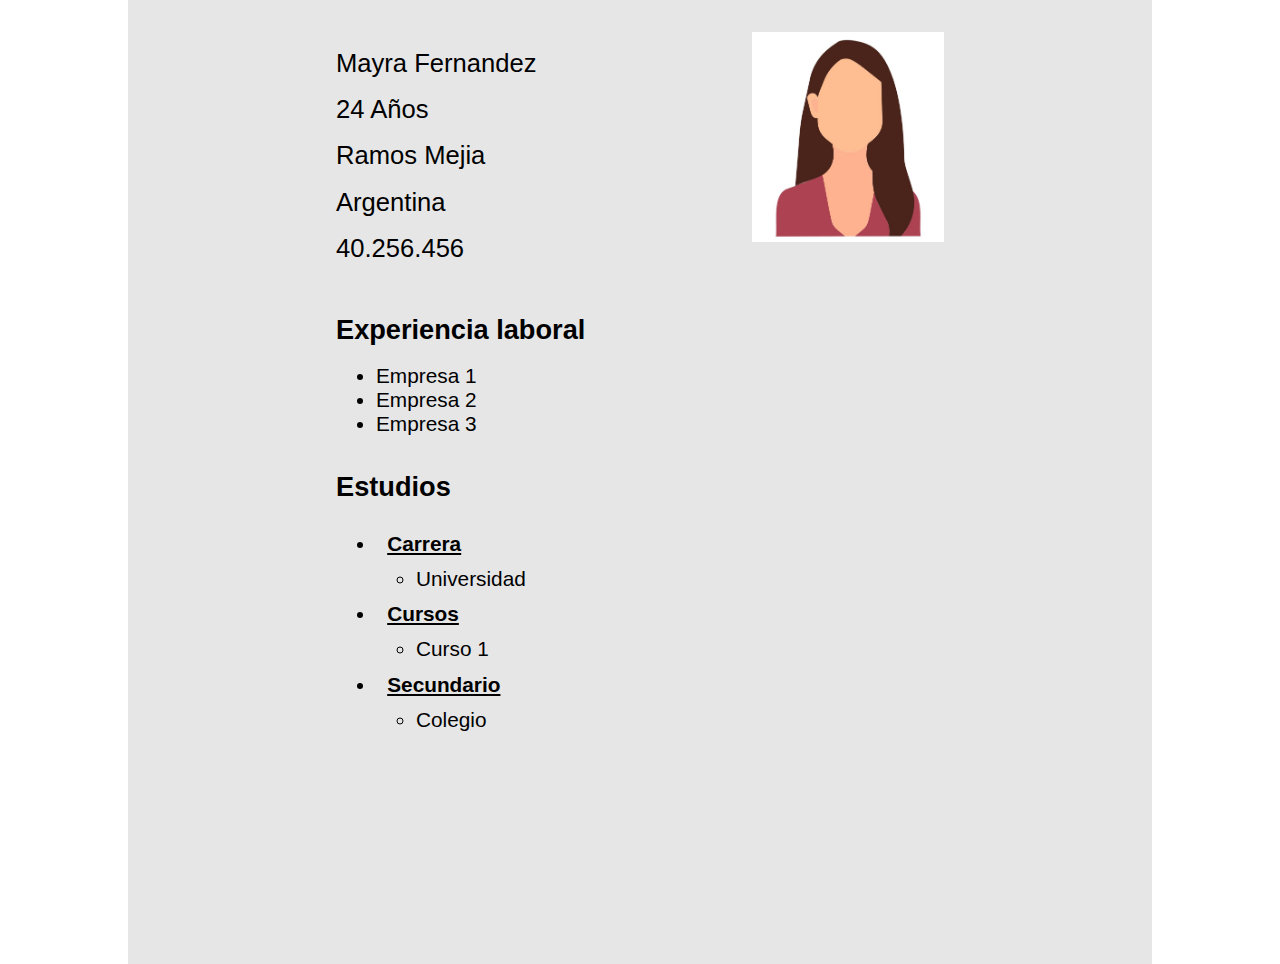
<file: index.html>
<!DOCTYPE html>
<html lang="es">
  <head>
    <meta charset="UTF-8" />
    <meta name="viewport" content="width=device-width, initial-scale=1.0" />
    <title>Ejercicio 1 - CV</title>
    <link rel="stylesheet" href="./styles/styles.css" />
  </head>
  <body>
    <main class="cv-container">
      <div class="perfil">
        <section class="info">
          <h1>Mayra Fernandez</h1>
          <h1>24 Años</h1>
          <h1>Ramos Mejia</h1>
          <h1>Argentina</h1>
          <h1>40.256.456</h1>
        </section>

        <div class="foto">
            <img src="./imagenes/foto_perfil.JPG" alt="Foto de perfil">
        </div>

        <section class="categoria">
            <h1>Experiencia laboral</h1>

            <ul class="ul">
                <li><a href="./pages/empresas/empresa1.html">Empresa 1</a></li>
                <li><a href="./pages/empresas/empresa2.html">Empresa 2</a></li>
                <li><a href="./pages/empresas/empresa3.html">Empresa 3</a></li>
            </ul>
        </section>

        <section class="categoria">
            <h1>Estudios</h1>

            <ul class="ul">
                <li>
                    <h3>Carrera</h3>
                    <ul class="sub-ul">
                        <li><a href="./pages/estudios/universidad.html">Universidad</a></li>
                    </ul>
                </li>

                <li>
                    <h3>Cursos</h3>
                    <ul class="sub-ul">
                        <li><a href="./pages/estudios/curso.html">Curso 1</a></li>
                    </ul>
                </li>

                <li>
                    <h3>Secundario</h3>
                    <ul class="sub-ul">
                        <li><a href="./pages/estudios/colegio.html">Colegio</a></li>
                    </ul>
                </li>
            </ul>
        </section>
      </div>
    </main>
  </body>
</html>
</file>
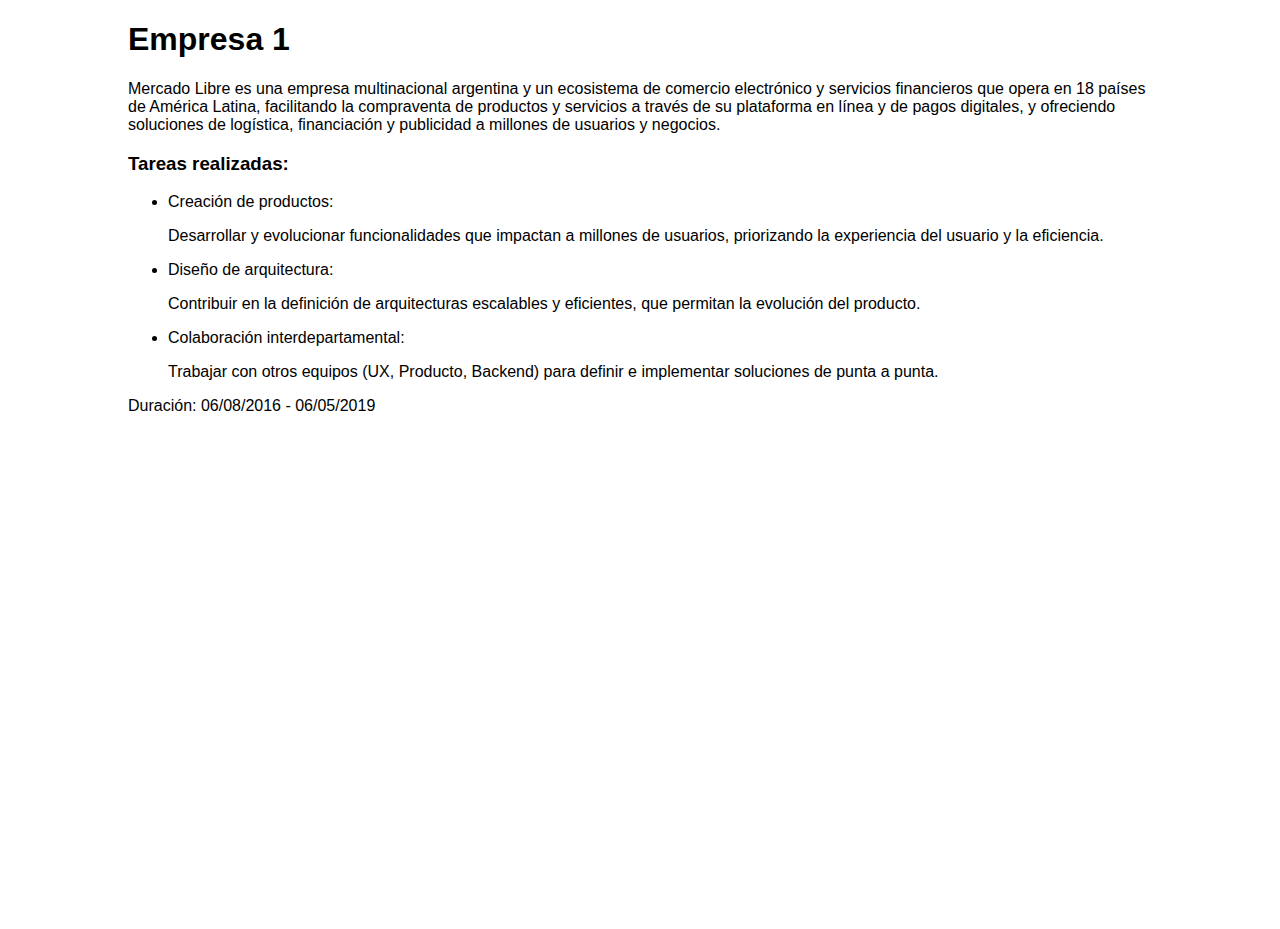
<file: pages/empresas/empresa1.html>
<!DOCTYPE html>
<html lang="es">
<head>
    <meta charset="UTF-8">
    <meta name="viewport" content="width=device-width, initial-scale=1.0">
    <link rel="stylesheet" href="../../styles/styles.css">
    <title>Empresa 1</title>
</head>
<body>

    <div class="detalles">
        <h1>Empresa 1</h1>
        <p>Mercado Libre es una empresa multinacional argentina y 
            un ecosistema de comercio electrónico y servicios financieros 
            que opera en 18 países de América Latina, facilitando la compraventa 
            de productos y servicios a través de su plataforma en línea y de 
            pagos digitales, y ofreciendo soluciones de logística, financiación 
            y publicidad a millones de usuarios y negocios.
        </p>

        <h3>Tareas realizadas:</h3>
        <ul>
            <li>
                Creación de productos:
                <p>Desarrollar y evolucionar funcionalidades que impactan a millones de usuarios, priorizando la experiencia del usuario y la eficiencia.</p>
            </li>
            <li>
                Diseño de arquitectura:
                <p>Contribuir en la definición de arquitecturas escalables y eficientes, que permitan la evolución del producto.</p>
            </li>
            <li>
                Colaboración interdepartamental:
                <p>Trabajar con otros equipos (UX, Producto, Backend) para definir e implementar soluciones de punta a punta.</p>
            </li>
        </ul>

        <div class="ingreso-fin">
            <p class="duracion">Duración: <span>06/08/2016 - 06/05/2019</span></p>
        </div>
    </div>

    <div class="mapa">
        <iframe src="https://www.google.com/maps/embed?pb=!1m18!1m12!1m3!1d52579.928386961365!2d-58.55855607832028!3d-34.5473384!2m3!1f0!2f0!3f0!3m2!1i1024!2i768!4f13.1!3m3!1m2!1s0x95bcb6c19394135f%3A0x90518d7763c370aa!2sMercadoLibre%2C%20Inc.!5e0!3m2!1ses!2sar!4v1756231218715!5m2!1ses!2sar" width="600" height="450" style="border:0;" allowfullscreen="" loading="lazy" referrerpolicy="no-referrer-when-downgrade"></iframe>
    </div>
    
</body>
</html>
</file>
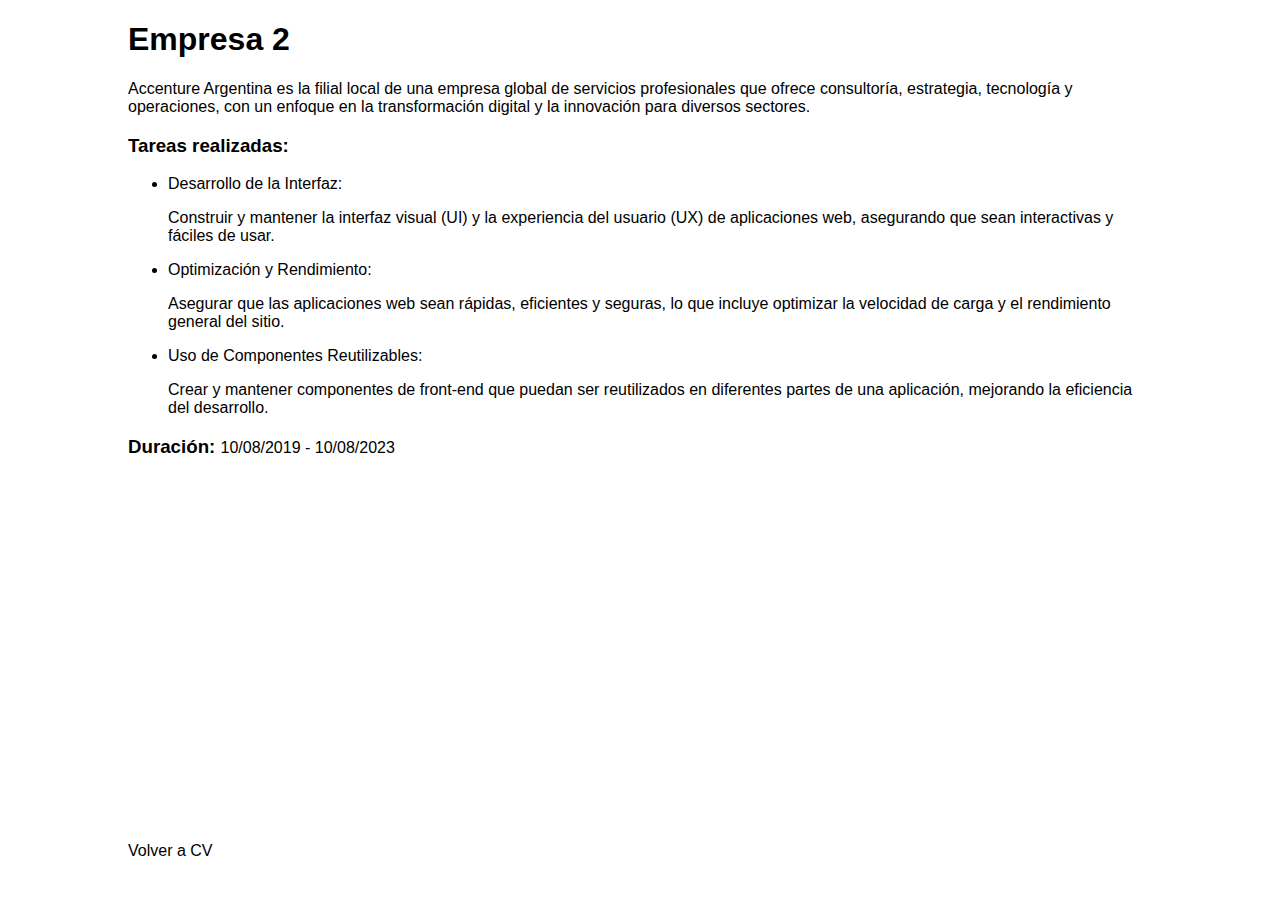
<file: pages/empresas/empresa2.html>
<!DOCTYPE html>
<html lang="es">
<head>
    <meta charset="UTF-8">
    <meta name="viewport" content="width=device-width, initial-scale=1.0">
    <link rel="stylesheet" href="../../styles/styles.css">
    <title>Empresa 2</title>
</head>
<body>

    <main class="detalles">
        <h1>Empresa 2</h1>
        <p>Accenture Argentina es la filial local de una empresa global de servicios
             profesionales que ofrece consultoría, estrategia, tecnología y operaciones, 
             con un enfoque en la transformación digital y la innovación para diversos 
             sectores.
        </p>

        <h3>Tareas realizadas:</h3>
        <ul>
            <li>
                Desarrollo de la Interfaz:
                <p>Construir y mantener la interfaz visual (UI) y la experiencia del usuario (UX) de aplicaciones web, asegurando que sean interactivas y fáciles de usar. </p>
            </li>
            <li>
                Optimización y Rendimiento:
                <p>Asegurar que las aplicaciones web sean rápidas, eficientes y seguras, lo que incluye optimizar la velocidad de carga y el rendimiento general del sitio. </p>
            </li>
            <li>
                Uso de Componentes Reutilizables:
                <p>Crear y mantener componentes de front-end que puedan ser reutilizados en diferentes partes de una aplicación, mejorando la eficiencia del desarrollo. </p>
            </li>
        </ul>

       
        <h3 class="ingreso-fin">Duración: <span>10/08/2019 - 10/08/2023</span></h3>
    </main>

    <section class="mapa">
        <iframe src="https://www.google.com/maps/embed?pb=!1m18!1m12!1m3!1d421304.8882818207!2d-58.78668746641544!3d-34.415464292608256!2m3!1f0!2f0!3f0!3m2!1i1024!2i768!4f13.1!3m3!1m2!1s0x95bccb0f0c83ee6d%3A0x3fc8078c18104ced!2sAccenture!5e0!3m2!1ses!2sar!4v1756233417185!5m2!1ses!2sar" class="ubicacion" style="border:0;" allowfullscreen="" loading="lazy" referrerpolicy="no-referrer-when-downgrade"></iframe>
    </section>
    
    <a href="../../index.html">Volver a CV</a>
</body>
</html>
</file>
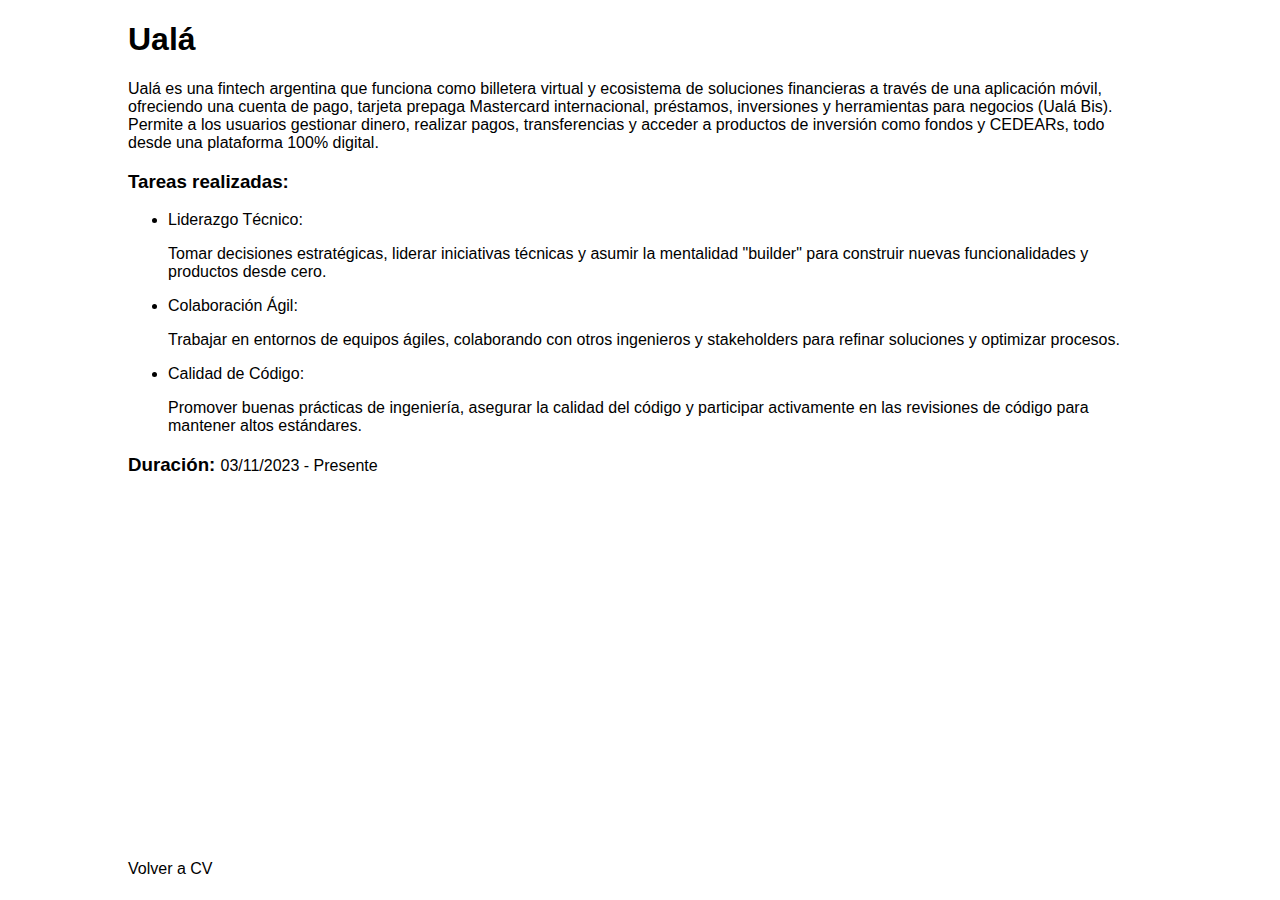
<file: pages/empresas/empresa3.html>
<!DOCTYPE html>
<html lang="es">
<head>
    <meta charset="UTF-8">
    <meta name="viewport" content="width=device-width, initial-scale=1.0">
    <link rel="stylesheet" href="../../styles/styles.css">
    <title>Empresa 3</title>
</head>
<body>

    <main class="detalles">
        <h1>Ualá</h1>
        <p>Ualá es una fintech argentina que funciona como billetera virtual y ecosistema
             de soluciones financieras a través de una aplicación móvil, ofreciendo una 
             cuenta de pago, tarjeta prepaga Mastercard internacional, préstamos, 
             inversiones y herramientas para negocios (Ualá Bis). Permite a los usuarios 
             gestionar dinero, realizar pagos, transferencias y acceder a productos de 
             inversión como fondos y CEDEARs, todo desde una plataforma 100% digital. 
        </p>

        <h3>Tareas realizadas:</h3>
        <ul>
            <li>
                Liderazgo Técnico:
                <p>Tomar decisiones estratégicas, liderar iniciativas técnicas y asumir la mentalidad "builder" para construir nuevas funcionalidades y productos desde cero.</p>
            </li>
            <li>
                Colaboración Ágil:
                <p>Trabajar en entornos de equipos ágiles, colaborando con otros ingenieros y stakeholders para refinar soluciones y optimizar procesos.</p>
            </li>
            <li>
                Calidad de Código:
                <p>Promover buenas prácticas de ingeniería, asegurar la calidad del código y participar activamente en las revisiones de código para mantener altos estándares.</p>
            </li>
        </ul>

        <div class="ingreso-fin">
            <h3 class="duracion">Duración: <span>03/11/2023 - Presente</span></h3>
        </div>
    </main>

    <section class="mapa">
        <iframe src="https://www.google.com/maps/embed?pb=!1m18!1m12!1m3!1d105117.12084084068!2d-58.54382516751998!3d-34.581143097732046!2m3!1f0!2f0!3f0!3m2!1i1024!2i768!4f13.1!3m3!1m2!1s0x95bcb5004e28d2c9%3A0x928d0fc3e739e476!2sOficina!5e0!3m2!1ses!2sar!4v1756235566216!5m2!1ses!2sar" class="ubicacion" allowfullscreen="" loading="lazy" referrerpolicy="no-referrer-when-downgrade"></iframe>
    </section>
    
    <a href="../../index.html">Volver a CV</a>
</body>
</html>
</file>
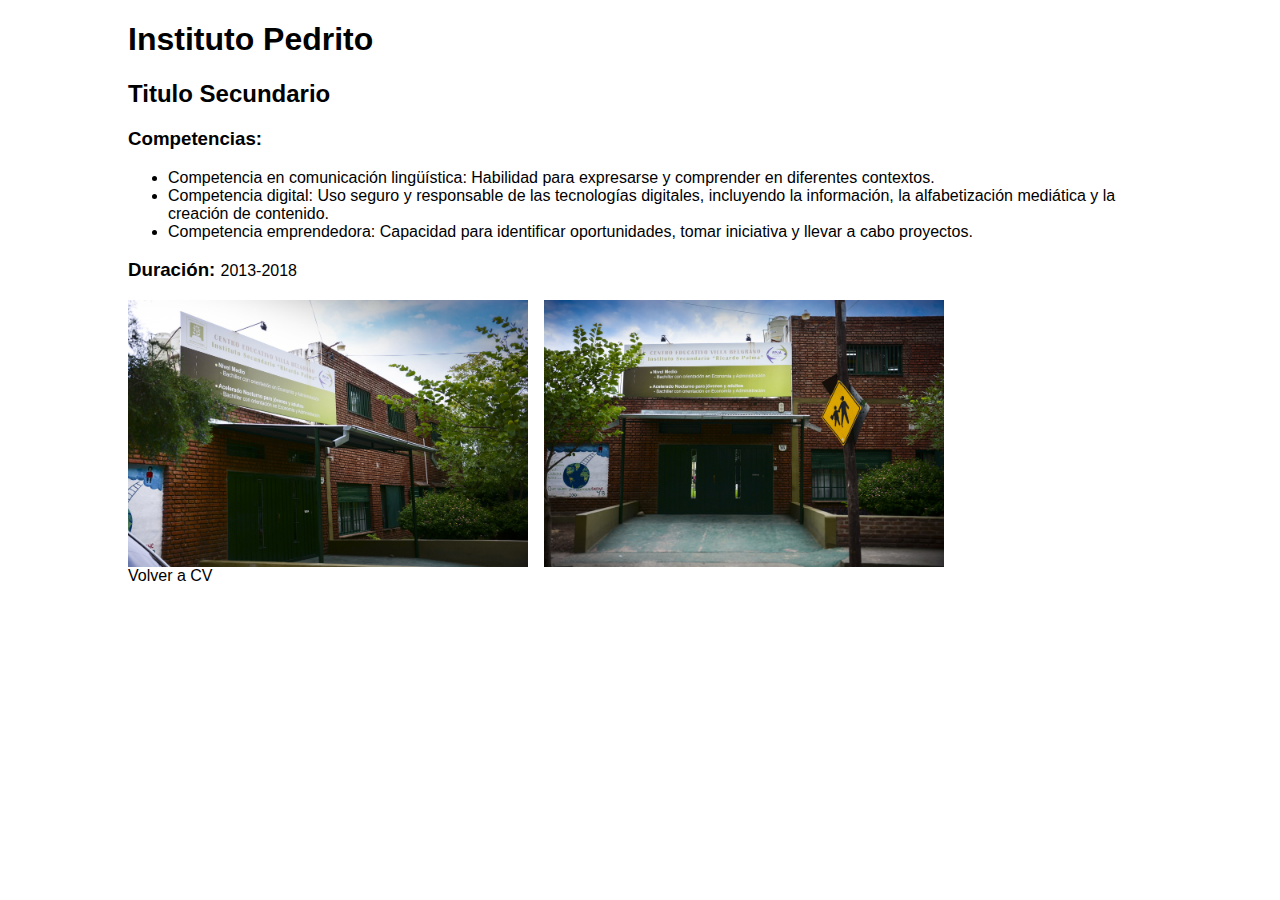
<file: pages/estudios/colegio.html>
<!DOCTYPE html>
<html lang="es">
<head>
    <meta charset="UTF-8">
    <meta name="viewport" content="width=device-width, initial-scale=1.0">
    <title>Colegio</title>
    <link rel="stylesheet" href="../../styles/styles.css">
</head>
<body>
    <main class="container">
        <h1>Instituto Pedrito</h1>
        <h2>Titulo Secundario</h2>

        <h3>Competencias:</h3>
        <ul>
            <li>Competencia en comunicación lingüística: Habilidad para expresarse y comprender en diferentes contextos.</li>
            <li>Competencia digital: Uso seguro y responsable de las tecnologías digitales, incluyendo la información, la alfabetización mediática y la creación de contenido.</li>
            <li>Competencia emprendedora: Capacidad para identificar oportunidades, tomar iniciativa y llevar a cabo proyectos.</li>
        </ul>
        <h3 class="ingreso-fin">Duración: <span>2013-2018</span></h3>

        <section class="imagenes-instituto">
            <img src="../../imagenes/instituto.jpg" alt="Instituto Pedrito 1">
            <img src="../../imagenes/instituto2.jpg" alt="Instituto Pedrito 2">
        </section>
    </main>
    
    <a href="../../index.html">Volver a CV</a>
</body>
</html>
</file>
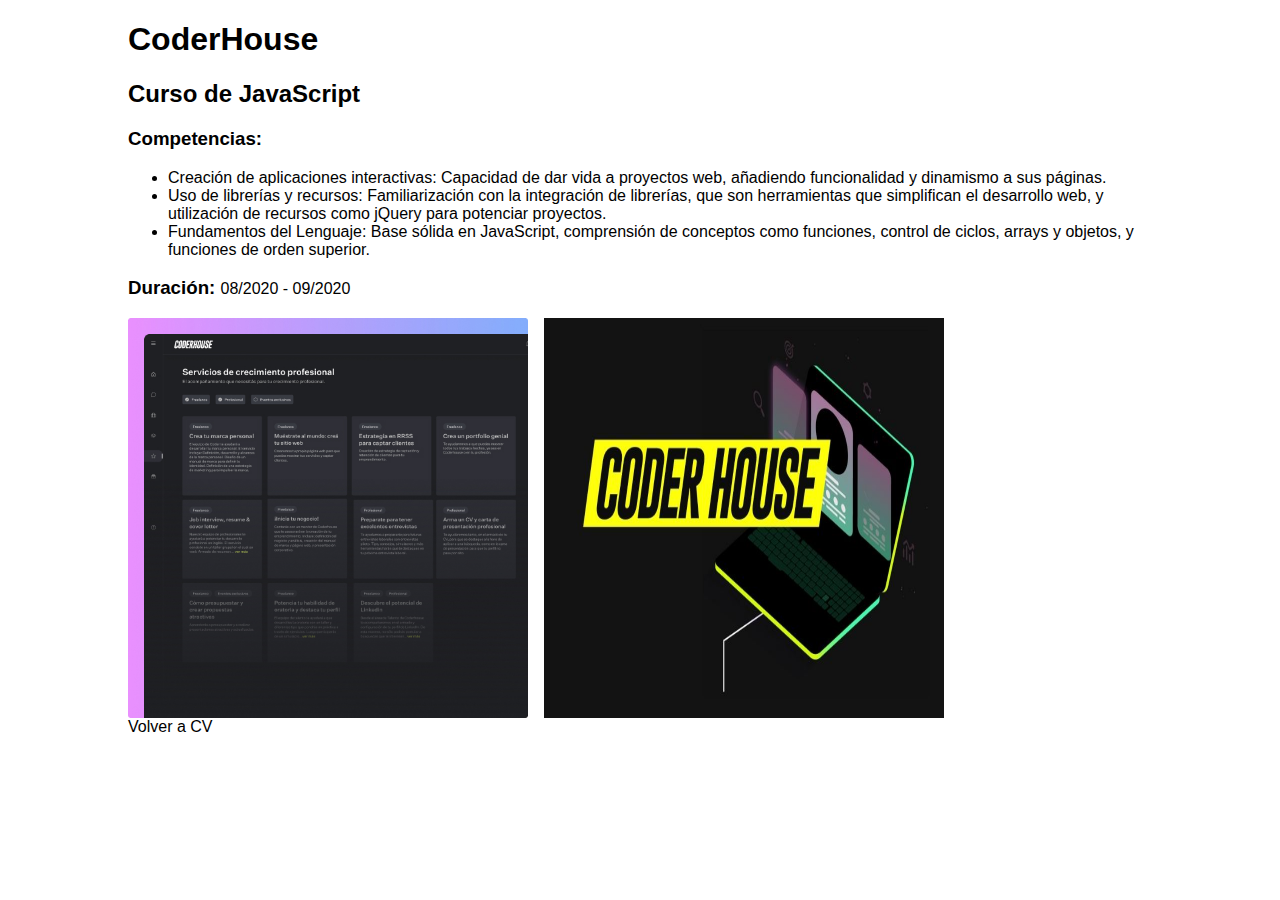
<file: pages/estudios/curso.html>
<!DOCTYPE html>
<html lang="es">
<head>
    <meta charset="UTF-8">
    <meta name="viewport" content="width=device-width, initial-scale=1.0">
    <title>Cursos</title>
    <link rel="stylesheet" href="../../styles/styles.css">
</head>
<body>
    <main class="container">
        <h1>CoderHouse</h1>
        <h2>Curso de JavaScript</h2>

        <h3>Competencias:</h3>
        <ul>
            <li>Creación de aplicaciones interactivas: Capacidad de dar vida a proyectos web, añadiendo funcionalidad y dinamismo a sus páginas.</li>
            <li>Uso de librerías y recursos: Familiarización con la integración de librerías, que son herramientas que simplifican el desarrollo web, y utilización de recursos como jQuery para potenciar proyectos.</li>
            <li>Fundamentos del Lenguaje: Base sólida en JavaScript, comprensión de conceptos como funciones, control de ciclos, arrays y objetos, y funciones de orden superior.</li>
        </ul>
        <h3 class="ingreso-fin">Duración: <span>08/2020 - 09/2020</span></h3>

        <section class="imagenes-instituto">
            <img src="../../imagenes/coder.jpg" alt="CoderHouse 1">
            <img src="../../imagenes/coder2.jpg" alt="CoderHouse 2">
        </section>
    </main>
    
    <a href="../../index.html">Volver a CV</a>
</body>
</html>
</file>
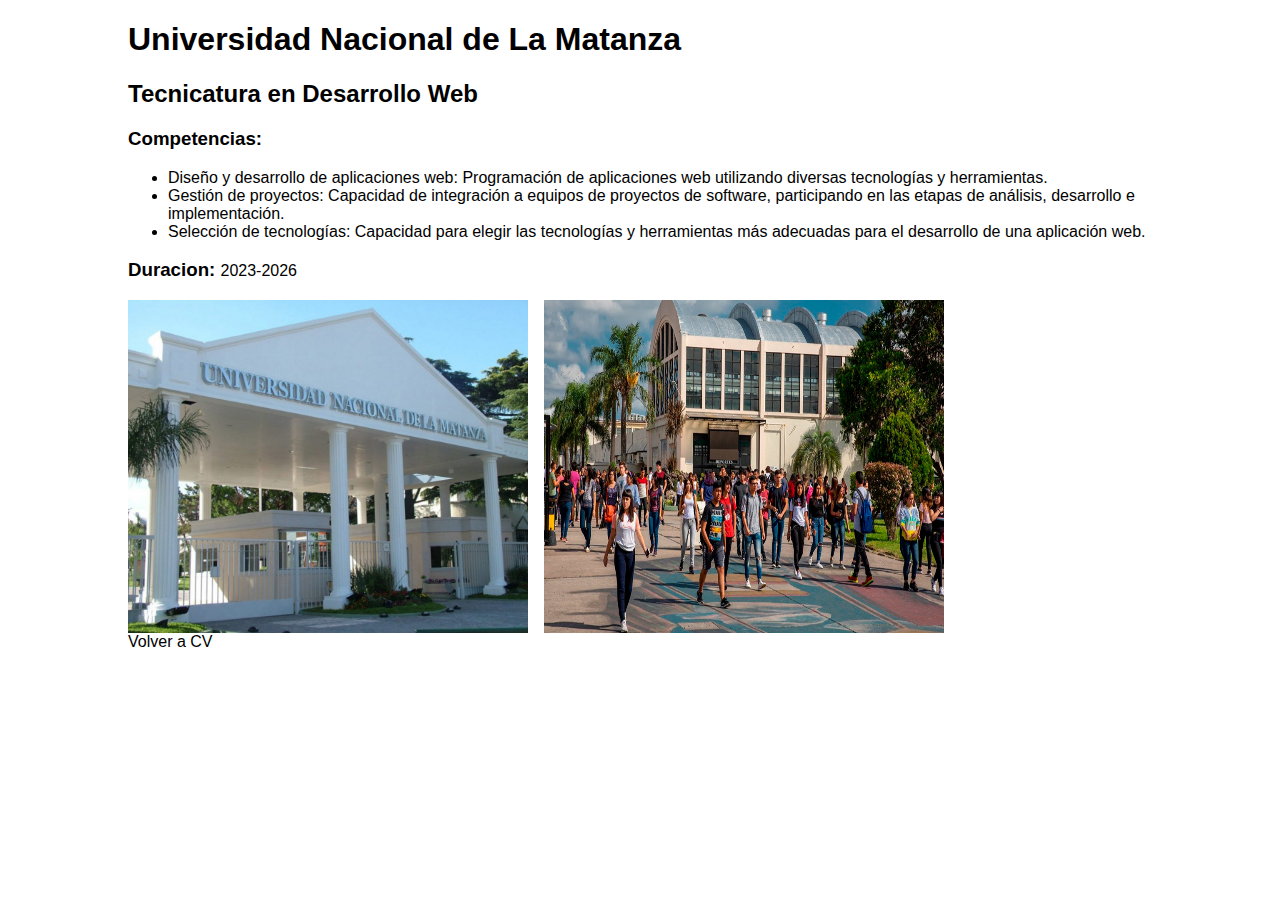
<file: pages/estudios/universidad.html>
<!DOCTYPE html>
<html lang="es">
<head>
    <meta charset="UTF-8">
    <meta name="viewport" content="width=device-width, initial-scale=1.0">
    <title>Universidad</title>
    <link rel="stylesheet" href="../../styles/styles.css">
</head>
<body>
    <main class="container">
        <h1>Universidad Nacional de La Matanza</h1>
        <h2>Tecnicatura en Desarrollo Web</h2>

        <h3>Competencias:</h3>
        <ul>
            <li>Diseño y desarrollo de aplicaciones web: Programación de aplicaciones web utilizando diversas tecnologías y herramientas.</li>
            <li>Gestión de proyectos: Capacidad de integración a equipos de proyectos de software, participando en las etapas de análisis, desarrollo e implementación.</li>
            <li>Selección de tecnologías: Capacidad para elegir las tecnologías y herramientas más adecuadas para el desarrollo de una aplicación web.</li>
        </ul>
        <h3 class="ingreso-fin">Duracion: <span>2023-2026</span></h3>

        <section class="imagenes-instituto">
            <img src="../../imagenes/unlam.jpg" alt="Universidad 1">
            <img src="../../imagenes/unlam2.jpg" alt="Universidad 2">
        </section>
    </main>
    
    <a href="../../index.html">Volver a CV</a>
</body>
</html>
</file>
<file: styles/styles.css>
*{
    font-family: 'Lucida Sans', 'Lucida Sans Regular', 'Lucida Grande', 'Lucida Sans Unicode', Geneva, Verdana, sans-serif;
}
body{
    width: 80%;
    margin: auto;
    overflow-x: hidden;
}

a{
    text-decoration: none;
    color: black;
    cursor: pointer;
}

a:hover{
    color: blue;
}

.cv-container{
    padding: 2rem 13rem;
    display: flex;
    flex-direction: column;
    flex-wrap: nowrap;
    height: 100vh;
    background-color: rgb(230, 230, 230);
}

.perfil{
    display: flex;
    flex-direction: row;
    flex-wrap: wrap;
    width: 100%;
    justify-content: space-between;
}

.info h1{
    text-align: left;
    font-size: 1.6rem;
    font-weight: 400;
}

.foto img{
    width: 12rem;
    height: auto;
}

.categoria{
    display: flex;
    flex-direction: column;
    flex-wrap: wrap;
    width: 100%;
    margin-top: 1rem;
}

.categoria h1{
    font-size: 1.7rem;
    text-align: left;
    font-weight: bold;
}

.ul{
    font-size: 1.3rem;
    text-align: left;
    margin: 0;
}

.ul h3{
    margin: 0.7rem;
    font-size: 1.3rem;
    text-decoration: underline;
}

.ingreso-fin span{
    font-size: 1rem;
    font-weight: normal;
}

.mapa{
    display: flex;
    flex-direction: column;
    flex-wrap: wrap;
    justify-content: center;
    align-items: center;
    margin: 2rem 0;
}

.ubicacion{
    width: 40rem;
    height: 20rem;
    border: none;
}

.imagenes-instituto{
    display: flex;
    flex-direction: row;
    gap: 1rem;
    flex-wrap: wrap;
}

.imagenes-instituto img{
    width: 25rem;
}
</file>
